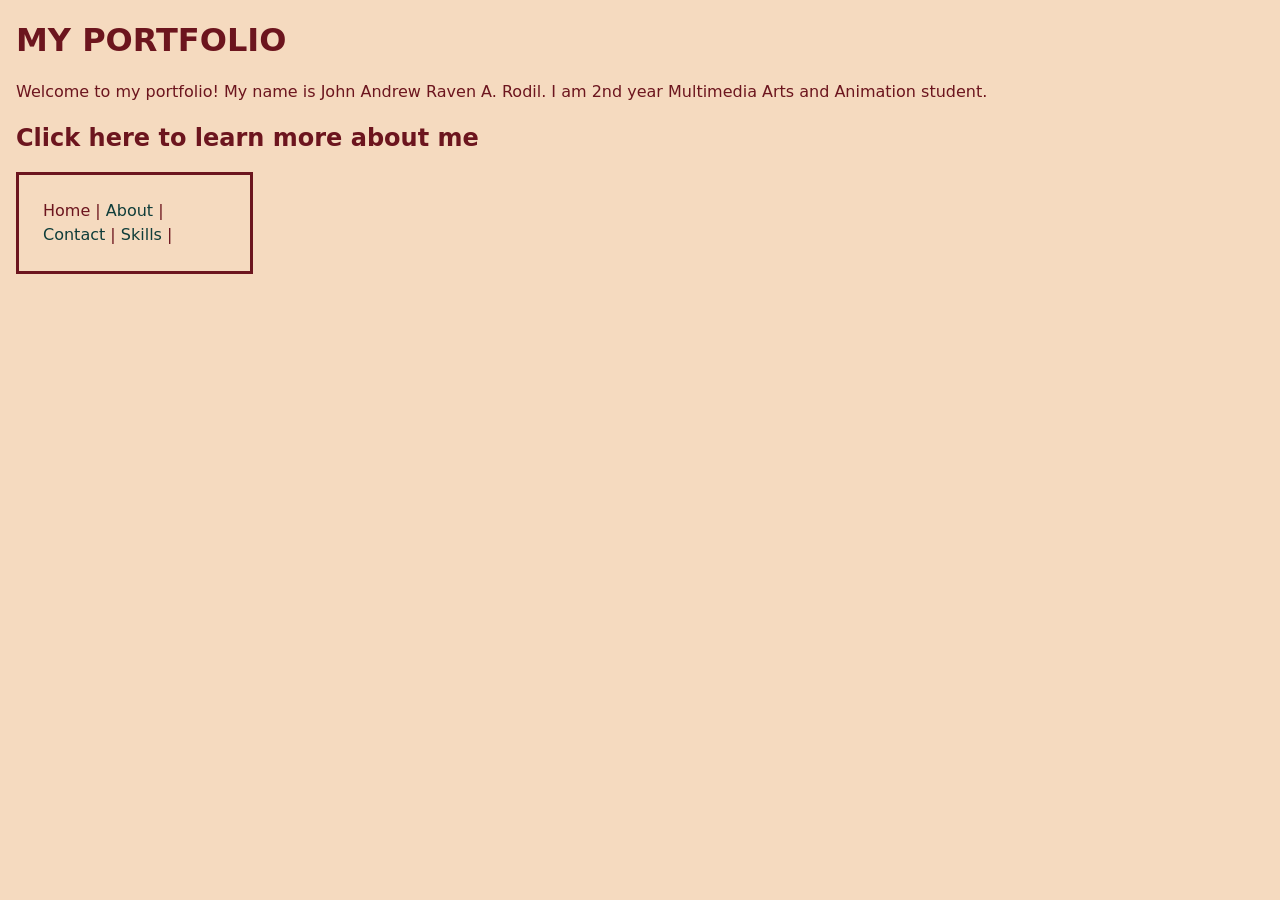
<file: index.html>
<!DOCTYPE html>
<html lang="en"> 
    <head>
        <meta charset="UTF-8">
        <meta name="viewport" content="width=device-width, initial-scale=1.0">
        <title>Portfolio</title>
        <link rel="stylesheet" href="css\css\css\style.css">    
    </head>
    <body>
        <header>
            <h1>MY PORTFOLIO</h1>
        </header>
        <p>Welcome to my portfolio! My name is John Andrew Raven A. Rodil. I am 2nd year Multimedia Arts and Animation student.</p>
            <h2>Click here to learn more about me</h2>
        <nav>
            <div class="box"
            <a href="index.html" class="nav-button">Home</a> |
            <a href="about.html" class="nav-button">About</a> |
            <a href="contact.html" class="nav-button">Contact</a> |
            <a href="skills.html" class="nav-button">Skills</a> |
        </div>
        </nav>

        
    </body>
</html>
</file>
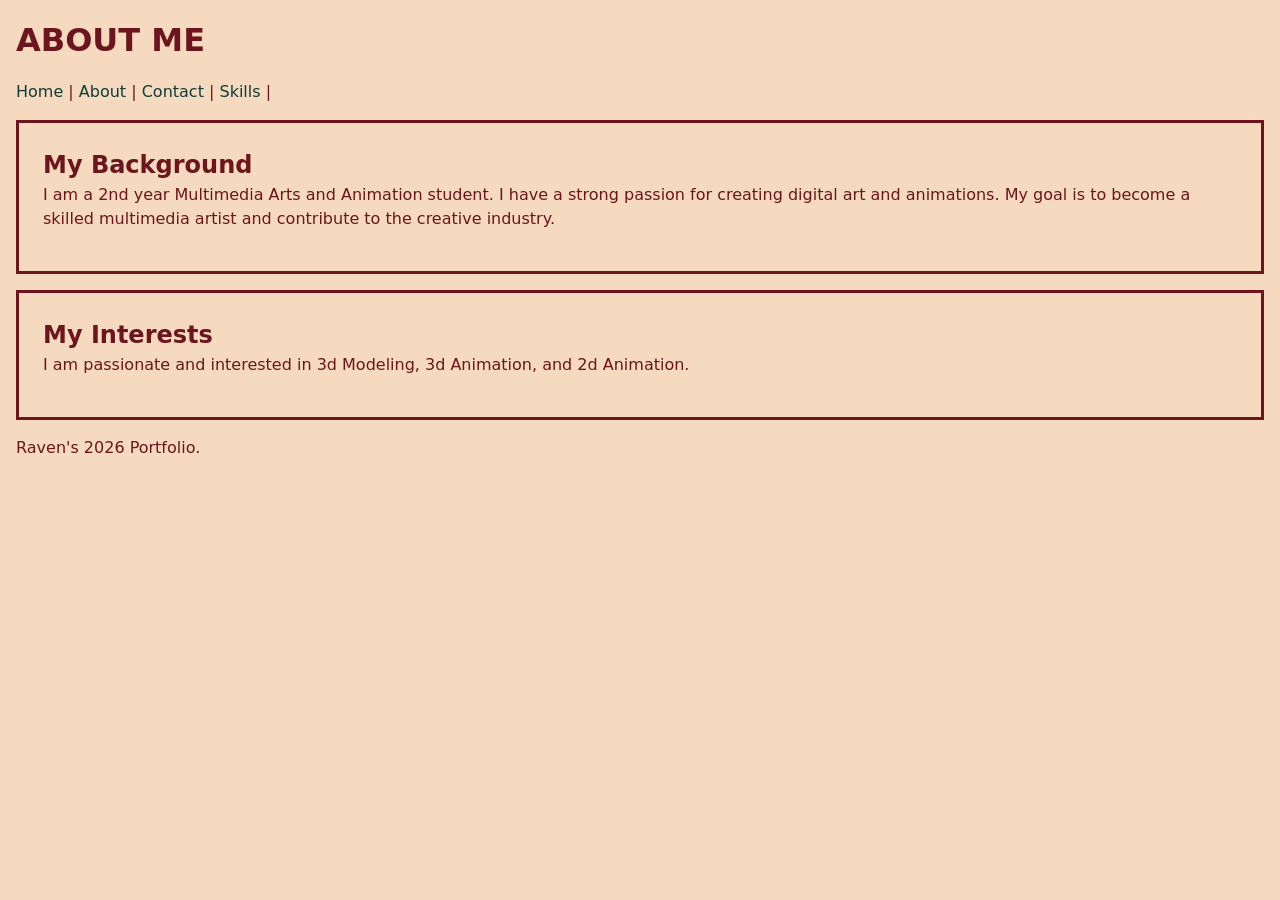
<file: about.html>
<!DOCTYPE html>
<html lang="en">
<head>
    <meta charset="UTF-8">
    <meta name="viewport" content="width=device-width, initial-scale=1.0">
    <title>ABOUT ME</title>
    <link rel="stylesheet" href="css/css/css/styleabout.css">
</head>
<body>
    <header>
        <h1>ABOUT ME</h1>
    </header>
    <nav>
        <a href="index.html" class="nav-button">Home</a> |
        <a href="about.html" class="nav-button">About</a> |
        <a href="contact.html" class="nav-button">Contact</a> |
        <a href="skills.html" class="nav-button">Skills</a> |
    </nav>
        <div class="box">
            <h2>My Background</h2>
            <p>I am a 2nd year Multimedia Arts and Animation student. I have a strong passion for creating digital art and animations. My goal is to become a skilled multimedia artist and contribute to the creative industry.</p>
        </div>

    <article>
        <div class="box">
            <h2>My Interests</h2>
            <p>I am passionate and interested in 3d Modeling, 3d Animation, and 2d Animation.</p>
        </div>
            <footer>
                <p>Raven's 2026 Portfolio.</p>
            </footer>
    </article>
</body>
</html>
</file>
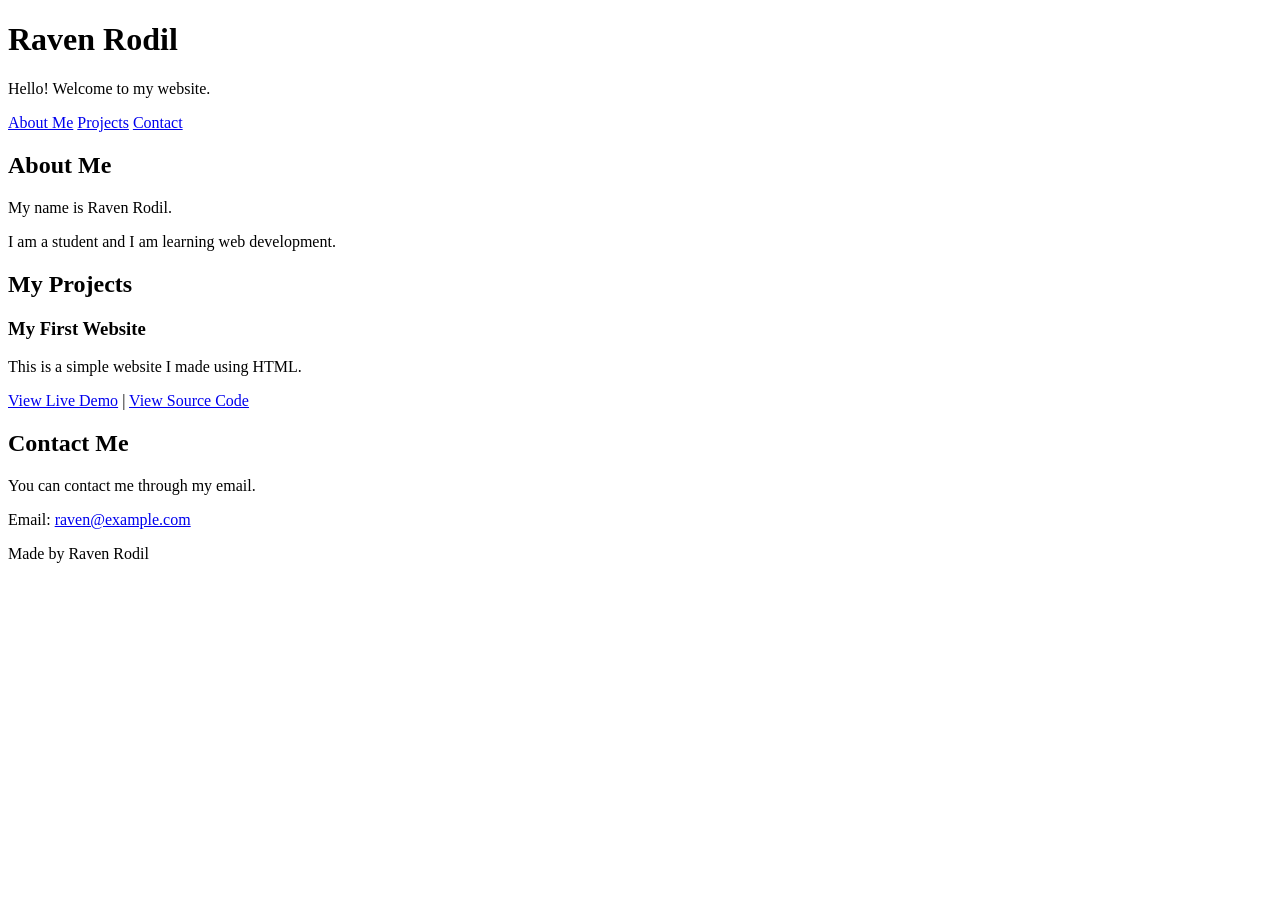
<file: ai-sample-corrected.html>
<!DOCTYPE html>
<html lang="en">
<head>
  <meta charset="UTF-8">
  <meta name="viewport" content="width=device-width, initial-scale=1.0">
  <title>My Portfolio</title>
</head>
<body>
  <header>
    <h1>Raven Rodil</h1>
    <p>Hello! Welcome to my website.</p>

    <nav>
      <a href="#about">About Me</a>
      <a href="#projects">Projects</a>
      <a href="#contact">Contact</a>
    </nav>
  </header>

  <main>
    <section id="about">
      <h2>About Me</h2>
      <p>My name is Raven Rodil.</p>
      <p>I am a student and I am learning web development.</p>
    </section>

    <section id="projects">
      <h2>My Projects</h2>

      <article>
        <h3>My First Website</h3>
        <p>This is a simple website I made using HTML.</p> 
        <a href="https://github.com/RavenRodil/it0043-portfolio.git" target="_blank" rel="noopener noreferrer">View Live Demo</a> | 
        <a href="https://github.com/RavenRodil" target="_blank" rel="noopener noreferrer">View Source Code</a> 
      </article>
    </section>

    <section id="contact">
      <h2>Contact Me</h2>
      <p>You can contact me through my email.</p>
      <p>Email: <a href="mailto:raven@example.com">raven@example.com</a></p>
    </section>
  </main>

  <footer>
    <p>Made by Raven Rodil</p>
  </footer>
</body>
</file>
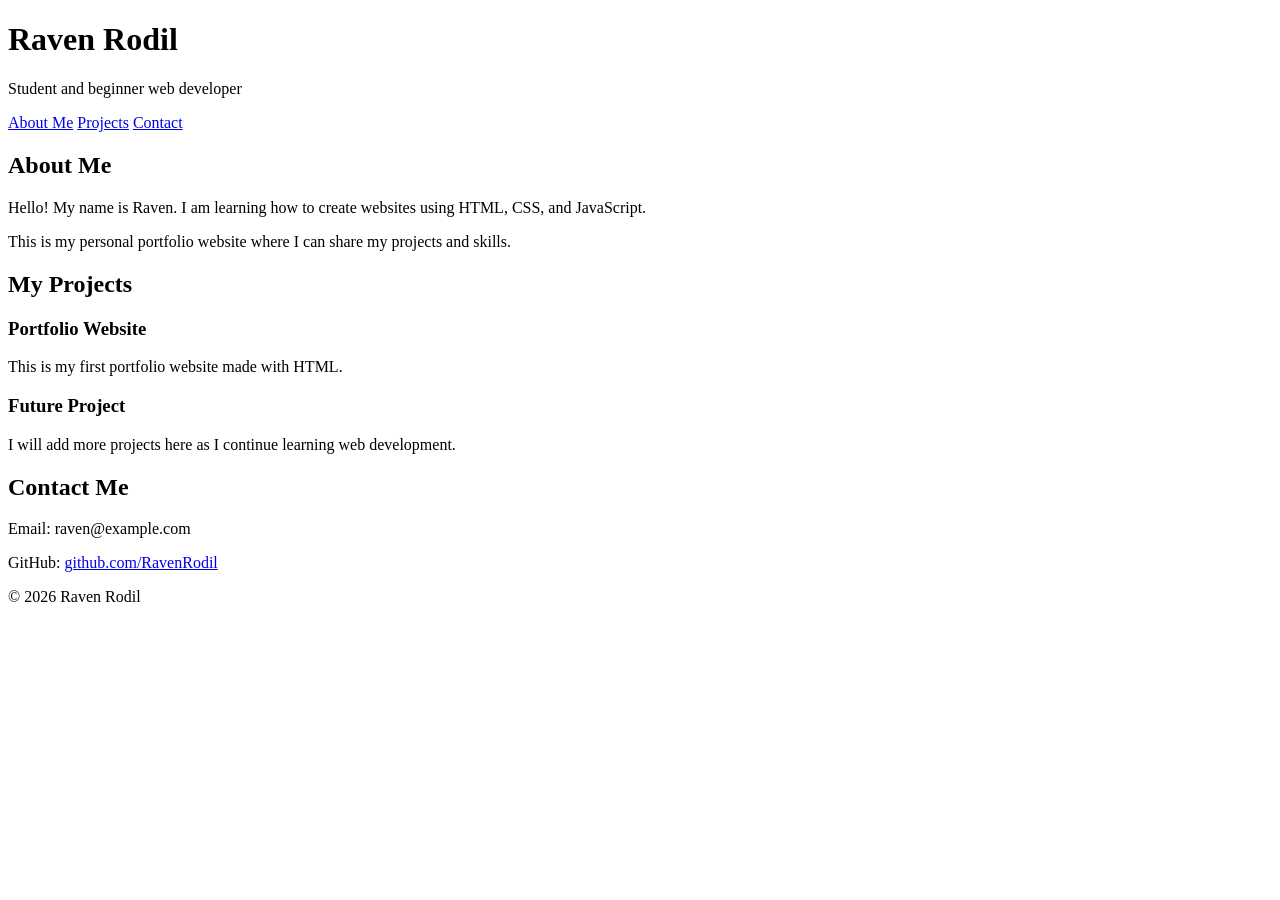
<file: ai-sample.html>
<!DOCTYPE html>
<html lang="en">
<head>
  <meta charset="UTF-8">
  <meta name="viewport" content="width=device-width, initial-scale=1.0">
  <title>Raven Rodil | Portfolio</title>
</head>
<body>
  <header>
    <h1>Raven Rodil</h1>
    <p>Student and beginner web developer</p>

    <nav>
      <a href="#about">About Me</a>
      <a href="#projects">Projects</a>
      <a href="#contact">Contact</a>
    </nav>
  </header>

  <main>
    <section id="about">
      <h2>About Me</h2>
      <p>Hello! My name is Raven. I am learning how to create websites using HTML, CSS, and JavaScript.</p>
      <p>This is my personal portfolio website where I can share my projects and skills.</p>
    </section>

    <section id="projects">
      <h2>My Projects</h2>

      <article>
        <h3>Portfolio Website</h3>
        <p>This is my first portfolio website made with HTML.</p>
      </article>

      <article>
        <h3>Future Project</h3>
        <p>I will add more projects here as I continue learning web development.</p>
      </article>
    </section>

    <section id="contact">
      <h2>Contact Me</h2>
      <p>Email: raven@example.com</p>
      <p>GitHub: <a href="https://github.com/RavenRodil">github.com/RavenRodil</a></p>
    </section>
  </main>

  <footer>
    <p>© 2026 Raven Rodil</p>
  </footer>
</body>
</html>
</file>
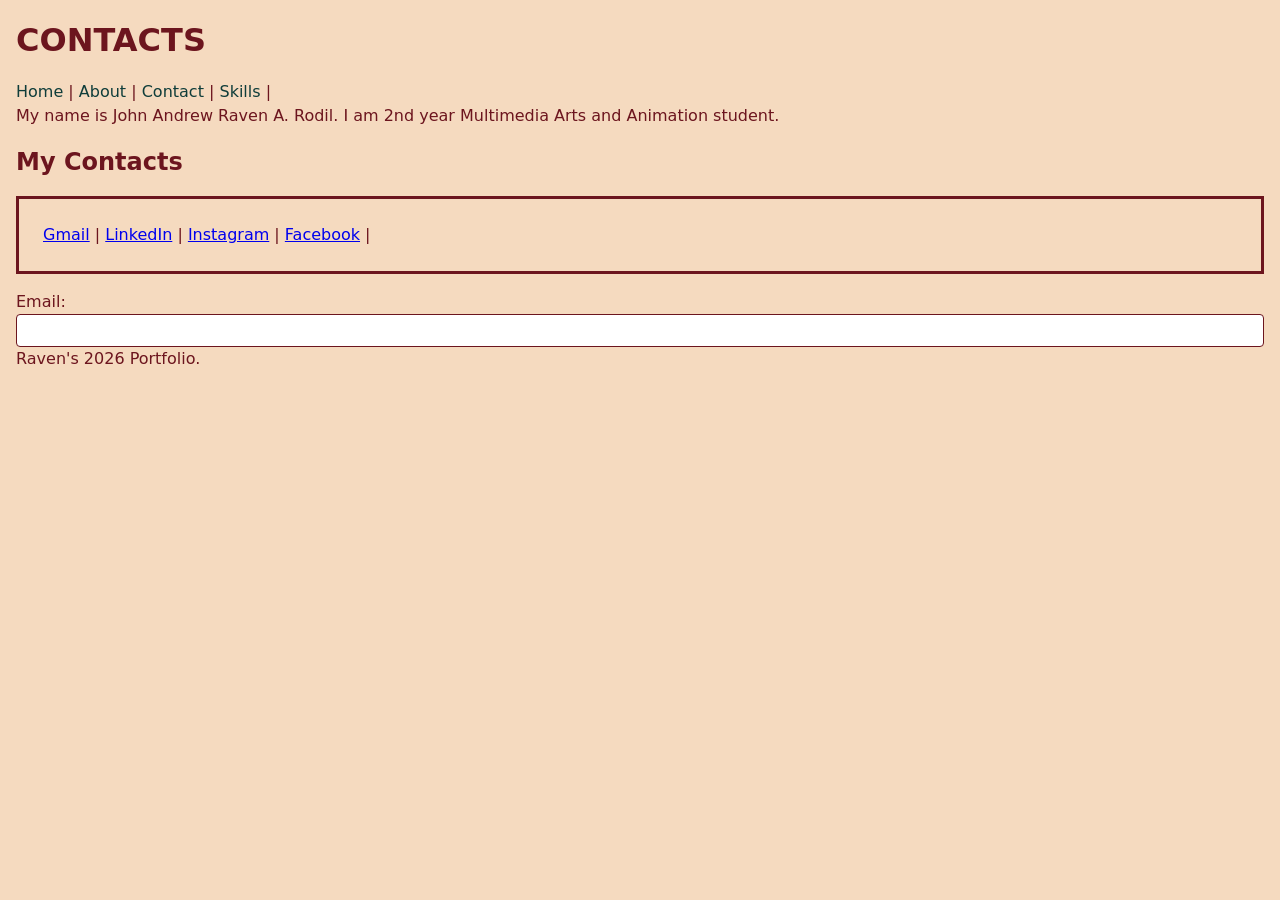
<file: contact.html>
<!DOCTYPE html>
<html lang="en">
    <head>
        <meta charset="UTF-8">
        <meta name="viewport" content="width=device-width, initial-scale=1.0">
        <title>CONTACTS</title>
        <link rel="stylesheet" href="css/css/css/stylecontact.css">
    </head>
    <body>
        <header>
            <h1>CONTACTS</h1>
        </header>
        <nav>
            <a href="index.html">Home</a> |
            <a href="about.html">About</a> |
            <a href="contact.html">Contact</a> |
            <a href="skills.html">Skills</a> |
        </nav>
            <p>My name is John Andrew Raven A. Rodil. I am 2nd year Multimedia Arts and Animation student.</p>

        </main>
            <h2>My Contacts</h2>
            <div class="box">
                <a href="https:www.gmail.com/rodilravee@gmail.com/" target="_blank">Gmail</a> |
                <a href="https://www.linkedin.com/in/john-andrew-raven-a-rodil-0a1b4b1b6/" target="_blank">LinkedIn</a> |
                <a href="https://www.instagram.com/ravesanity30/" target="_blank">Instagram</a> |
                <a href="https://www.facebook.com/ravesanity30/" target="_blank">Facebook</a> |
            </div>
        </main>
            <label for="email">Email:</label>
            <input type="email" id="email" name="email" required>   
        </main>

            <footer>
                <p>Raven's 2026 Portfolio.</p>
            </footer>
        </main>

    </body>
</html>
</file>
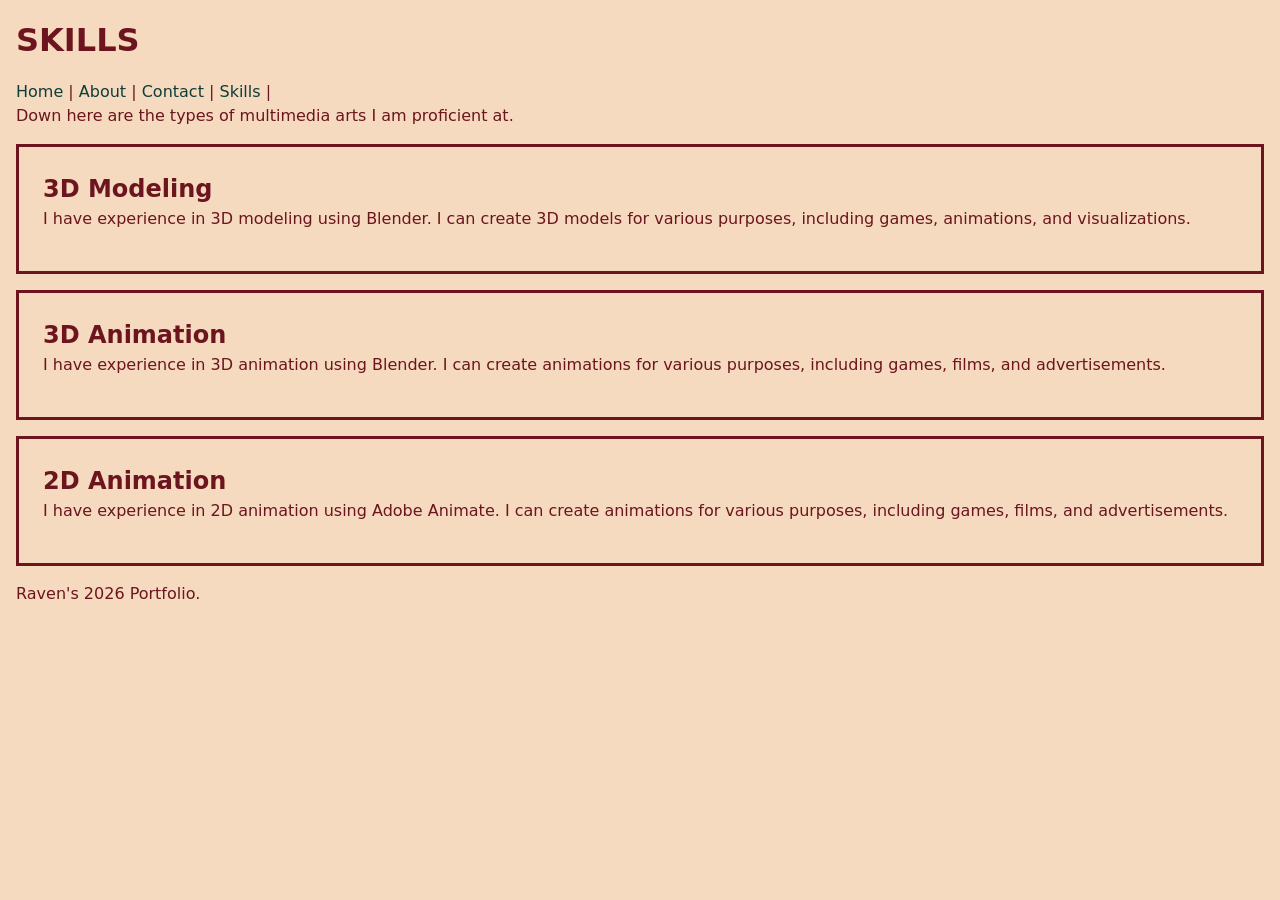
<file: skills.html>
<!DOCTYPE html>
<html lang="en">
    <head>
        <meta charset="UTF-8">
        <meta name="viewport" content="width=device-width, initial-scale=1.0">
        <title>SKILLS</title>
        <link rel="stylesheet" href="css/css/css/styleskill.css">
    </head>
    <body>
        <header>
            <h1>SKILLS</h1>
        </header>
          <nav>
            <a href="index.html" class="nav-button">Home</a> |
            <a href="about.html" class="nav-button">About</a> |
            <a href="contact.html" class="nav-button">Contact</a> |
            <a href="skills.html" class="nav-button">Skills</a> |
        </nav>
        <p> Down here are the types of multimedia arts I am proficient at.</p>
            <section>
                <div class="box">
                    <h2>3D Modeling</h2>
                    <p>I have experience in 3D modeling using Blender. I can create 3D models for various purposes, including games, animations, and visualizations.</p>
                </div>
            </section>
            <section>
                <div class="box">
                    <h2>3D Animation</h2>
                    <p>I have experience in 3D animation using Blender. I can create animations for various purposes, including games, films, and advertisements.</p>
                </div>
            </section>
            <section>
                <div class="box">
                    <h2>2D Animation</h2>
                    <p>I have experience in 2D animation using Adobe Animate. I can create animations for various purposes, including games, films, and advertisements.</p>
                </div>
        </main>
        
        <footer>
            <p>Raven's 2026 Portfolio.</p>
</html>
</file>
<file: css/css/css/styleabout.css>
:root {
    --color-background: #f5dabf;
    --color-primary: #0f3d3a;
    --color-surface: #f5dabf;
    --color-border: #6c151e;
    --color-primary-hover: #0f3d3a;
    --color-neutral-light: #f5dabf;
    --color-neutral-dark: #6c151e;

    --space-extra-small: 0.25rem;
    --space-small: 0.5rem;
    --space-medium: 1rem;
    --space-large: 1.5rem;
    --space-extra-large: 2rem;

    --focus-small: 0.875rem;
    --focus-base: 1rem;
    --focus-medium: 1.25rem;
    --focus-large: 1.5rem;
    --focus-extra-large: 2.25rem;

    --font-family: system-ui, -apple-system, sans-serif;
    --font-size-base: 1rem;
    --font-size-large: 2rem;
    --text-large: 1.5rem;
}

*, *::before, *::after {
    box-sizing: border-box;
    margin: 0;
    padding: 0;
}

body {
    font-family: var(--font-family);
    font-size: var(--font-size-base);
    color: var(--color-neutral-dark);
    background-color: var(--color-background);
    line-height: 1.5;
    padding: var(--space-medium);
}

main {
    max-width: 1200px;
    margin: 0 auto;
    padding: var(--space-medium) var(--space-large);
}

h1 {
    font-size: var(--font-size-large);
    margin-bottom: var(--space-medium);
}

h2 {
    font-size: var(--text-large);
}

p {
    margin-bottom: var(--space-medium);
    color: var(--color-neutral-dark);
}

article {
    margin-bottom: var(--space-large);
    justify-content: center;
}

.nav a.nav-button {
    display: flex;
    justify-content: center;
    align-items: center;
    gap: var(--space-medium);
    padding: var(--space-small);
    background-color: var(--color-surface);
    border-bottom: 1px solid var(--color-border);
}

.nav a.nav-button:hover {
    color: var(--color-primary);
    text-decoration: none;
    padding: var(--space-small);
}

.nav a.nav-button:focus {
    color: var(--color-primary-hover);
}

.nav button.nav-button :focus {
    outline: 3px solid var(--color-primary);
    outline-offset: 3px;
}

.nav-link,
nav a {
  text-decoration: none;
  color: var(--color-primary);
  font-size: var(--text-xl);
  margin-left: var(--space-4);
}

.nav-link:hover,
nav a:hover {
  color: var(--color-surface);
  background: var(--color-primary);
}

nav a.nav-btn {
  background: var(--color-primary);
  color: var(--color-surface);
  border: 6px solid var(--color-primary);
  border-radius: 50px;
  border-width: 2px;
  padding: var(--space-2) var(--space-4);
  margin-block-start: var(--space-4);
  margin-block-end: var(--space-4);
  
}

nav a.nav-btn:hover {
  background: transparent;
  color: var(--color-primary);
}:xr-overlay

.button {
    padding: var(--space-small) var(--space-medium);
    background-color: var(--color-primary);
    color: var(--color-surface);
    border: none;
    border-radius: 4px;
}

.button:hover,
.button-hover {
    background-color: var(--color-primary-hover);
}

.button:focus,
.button-focus {
    outline: 3px solid var(--color-primary);
    outline-offset: 3px;
}

input, select {
    width: 100%;
    padding: var(--space-small);
    border: 1px solid var(--color-border);
    border-radius: 4px;
}

@media (max-width: 768px) {
    .navbar {
        flex-direction: column;
    }

    .navbar a {
        padding: var(--space-small) 0;
    }
}

.box {
    width: 100%;
    padding: 24px;
    border: 3px solid var(--color-border);
    margin: var(--space-medium) 0;

    }
.footer {
    text-align: center;
    padding: var(--space-medium);
    background-color: var(--color-background);
    border-top: 1px solid var(--color-border);
    margin-left: 0;
}
</file>
<file: css/css/css/stylecontact.css>
:root {
    --color-background: #f5dabf;
    --color-primary: #0f3d3a;
    --color-surface: #f5dabf;
    --color-border: #6c151e;
    --color-primary-hover: #0f3d3a;
    --color-neutral-light: #f5dabf;
    --color-neutral-dark: #6c151e;

    --space-extra-small: 0.25rem;
    --space-small: 0.5rem;
    --space-medium: 1rem;
    --space-large: 1.5rem;
    --space-extra-large: 2rem;

    --focus-small: 0.875rem;
    --focus-base: 1rem;
    --focus-medium: 1.25rem;
    --focus-large: 1.5rem;
    --focus-extra-large: 2.25rem;

    --font-family: system-ui, -apple-system, sans-serif;
    --font-size-base: 1rem;
    --font-size-large: 2rem;
    --text-large: 1.5rem;
}

*, *::before, *::after {
    box-sizing: border-box;
    margin: 0;
    padding: 0;
}

body {
    font-family: var(--font-family);
    font-size: var(--font-size-base);
    color: var(--color-neutral-dark);
    background-color: var(--color-background);
    line-height: 1.5;
    padding: var(--space-medium);
}

main {
    max-width: 1200px;
    margin: 0 auto;
    padding: var(--space-medium) var(--space-large);
}

h1 {
    font-size: var(--font-size-large);
    margin-bottom: var(--space-medium);
}

h2 {
    font-size: var(--text-large);
}

p {
    margin-bottom: var(--space-medium);
    color: var(--color-neutral-dark);
}

article {
    margin-bottom: var(--space-large);
    justify-content: center;
}

.nav a.nav-button {
    display: flex;
    justify-content: center;
    align-items: center;
    gap: var(--space-medium);
    padding: var(--space-small);
    background-color: var(--color-surface);
    border-bottom: 1px solid var(--color-border);
}

.nav a.nav-button:hover {
    color: var(--color-primary);
    text-decoration: none;
    padding: var(--space-small);
}

.nav a.nav-button:focus {
    color: var(--color-primary-hover);
}

.nav button.nav-button :focus {
    outline: 3px solid var(--color-primary);
    outline-offset: 3px;
}

.nav-link,
nav a {
  text-decoration: none;
  color: var(--color-primary);
  font-size: var(--text-xl);
  margin-left: var(--space-4);
}

.nav-link:hover,
nav a:hover {
  color: var(--color-surface);
  background: var(--color-primary);
}

nav a.nav-btn {
  background: var(--color-primary);
  color: var(--color-surface);
  border: 6px solid var(--color-primary);
  border-radius: 50px;
  border-width: 2px;
  padding: var(--space-2) var(--space-4);
  margin-block-start: var(--space-4);
  margin-block-end: var(--space-4);
  
}

nav a.nav-btn:hover {
  background: transparent;
  color: var(--color-primary);
}

.button {
    padding: var(--space-small) var(--space-medium);
    background-color: var(--color-primary);
    color: var(--color-surface);
    border: none;
    border-radius: 4px;
}

.button:hover,
.button-hover {
    background-color: var(--color-primary-hover);
}

.button:focus,
.button-focus {
    outline: 3px solid var(--color-primary);
    outline-offset: 3px;
}

input, select {
    width: 100%;
    padding: var(--space-small);
    border: 1px solid var(--color-border);
    border-radius: 4px;
}

@media (max-width: 768px) {
    .navbar {
        flex-direction: column;
    }

    .navbar a {
        padding: var(--space-small) 0;
    }
}

.box {
    width: 100%;
    padding: 24px;
    border: 3px solid var(--color-border);
    margin: var(--space-medium) 0;
}
</file>
<file: css/css/css/styleskill.css>
:root {
    --color-background: #f5dabf;
    --color-primary: #0f3d3a;
    --color-surface: #f5dabf;
    --color-border: #6c151e;
    --color-primary-hover: #0f3d3a;
    --color-neutral-light: #f5dabf;
    --color-neutral-dark: #6c151e;

    --space-extra-small: 0.25rem;
    --space-small: 0.5rem;
    --space-medium: 1rem;
    --space-large: 1.5rem;
    --space-extra-large: 2rem;

    --focus-small: 0.875rem;
    --focus-base: 1rem;
    --focus-medium: 1.25rem;
    --focus-large: 1.5rem;
    --focus-extra-large: 2.25rem;

    --font-family: system-ui, -apple-system, sans-serif;
    --font-size-base: 1rem;
    --font-size-large: 2rem;
    --text-large: 1.5rem;
}

*, *::before, *::after {
    box-sizing: border-box;
    margin: 0;
    padding: 0;
}

body {
    font-family: var(--font-family);
    font-size: var(--font-size-base);
    color: var(--color-neutral-dark);
    background-color: var(--color-background);
    line-height: 1.5;
    padding: var(--space-medium);
}

main {
    max-width: 1200px;
    margin: 0 auto;
    padding: var(--space-medium) var(--space-large);
}

h1 {
    font-size: var(--font-size-large);
    margin-bottom: var(--space-medium);
}

h2 {
    font-size: var(--text-large);
}

p {
    margin-bottom: var(--space-medium);
    color: var(--color-neutral-dark);
}

article {
    margin-bottom: var(--space-large);
    justify-content: center;
}

.nav a.nav-button {
    display: flex;
    justify-content: center;
    align-items: center;
    gap: var(--space-medium);
    padding: var(--space-small);
    background-color: var(--color-surface);
    border-bottom: 1px solid var(--color-border);
}

.nav a.nav-button:hover {
    color: var(--color-primary);
    text-decoration: none;
    padding: var(--space-small);
}

.nav a.nav-button:focus {
    color: var(--color-primary-hover);
}

.nav button.nav-button :focus {
    outline: 3px solid var(--color-primary);
    outline-offset: 3px;
}

.nav-link,
nav a {
  text-decoration: none;
  color: var(--color-primary);
  font-size: var(--text-xl);
  margin-left: var(--space-4);
}

.nav-link:hover,
nav a:hover {
  color: var(--color-surface);
  background: var(--color-primary);
}

nav a.nav-btn {
  background: var(--color-primary);
  color: var(--color-surface);
  border: 6px solid var(--color-primary);
  border-radius: 50px;
  border-width: 2px;
  padding: var(--space-2) var(--space-4);
  margin-block-start: var(--space-4);
  margin-block-end: var(--space-4);
  
}

nav a.nav-btn:hover {
  background: transparent;
  color: var(--color-primary);
}

.button {
    padding: var(--space-small) var(--space-medium);
    background-color: var(--color-primary);
    color: var(--color-surface);
    border: none;
    border-radius: 4px;
}

.button:hover,
.button-hover {
    background-color: var(--color-primary-hover);
}

.button:focus,
.button-focus {
    outline: 3px solid var(--color-primary);
    outline-offset: 3px;
}

input, select {
    width: 100%;
    padding: var(--space-small);
    border: 1px solid var(--color-border);
    border-radius: 4px;
}

@media (max-width: 768px) {
    .navbar {
        flex-direction: column;
    }

    .navbar a {
        padding: var(--space-small) 0;
    }
}

.box {
    width: 100%;
    padding: 24px;
    border: 3px solid var(--color-border);
    margin: var(--space-medium) 0;
}
</file>
